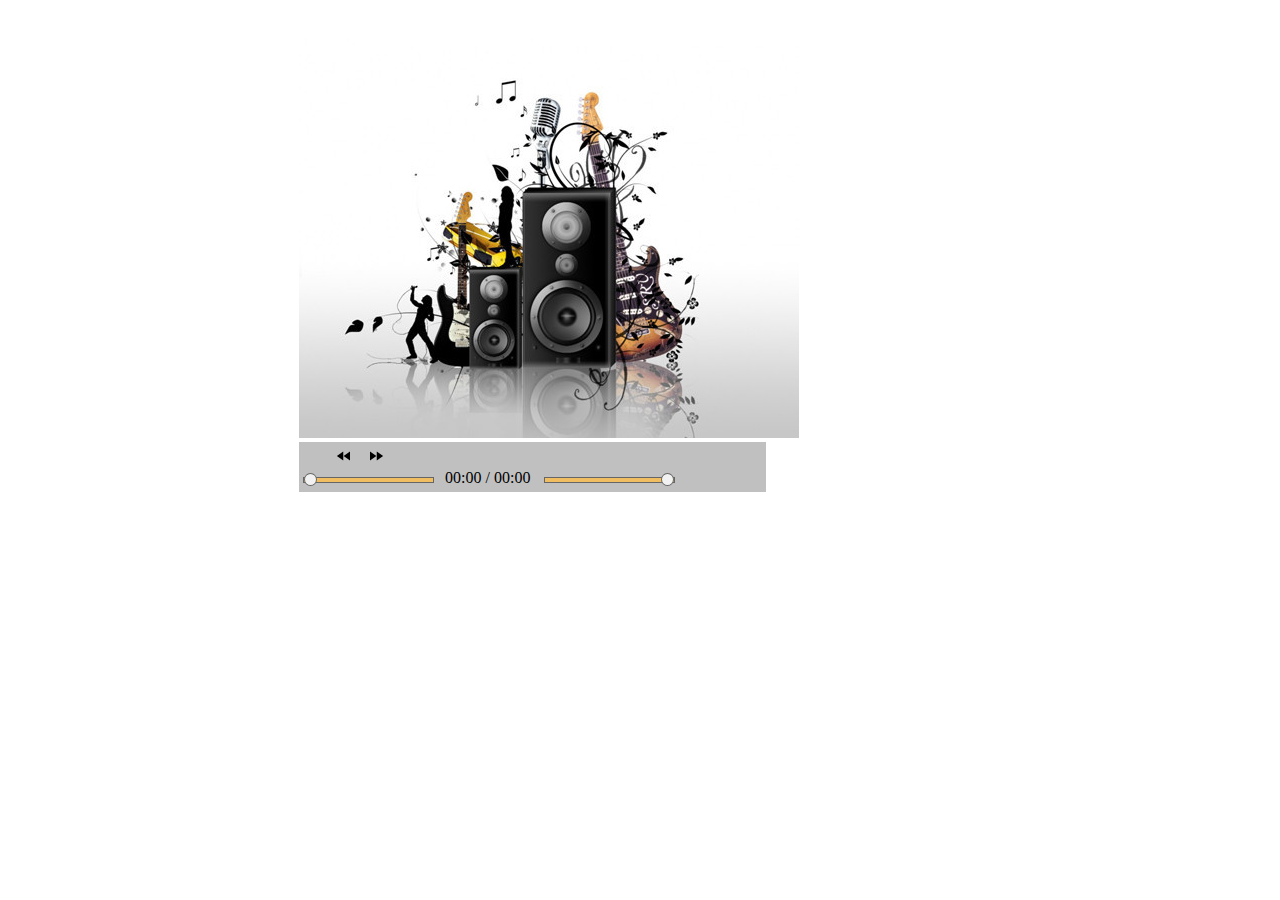
<file: audio/index.html>
<!DOCTYPE html>
<html>
 <head>
   <meta charset="UTF-8">
   <title>Reproductor de audio</title>
   <link rel="stylesheet" type="text/css" href="css/estilos.css">
   <script src="javascript/index.js" language="javascript" type="text/javascript"></script>
</head>
<body>
<div id="main">
   <img src="fotos/musica.jpg" alt="">
   <div id="controles">
     <button id="playbutton"></button>
     <button id="menosvel"></button>
     <button id="masvel"></button>
     <button id="mute"></button><br />
     <input id="navbar" type="range" min="0" max="100" value="0" step="1">
     <span id="tiempoActual">00:00</span>   /    <span id="duracion">00:00</span>
     <input id="volumenbar" type="range" min="0" max="100" value="100" step="1">
   </div>
   <div>
    <audio id="audio1">
      <source src="cancion/cancion1.mp3">
    </audio>
   </div>
 </div>
</body>
</html>
</file>
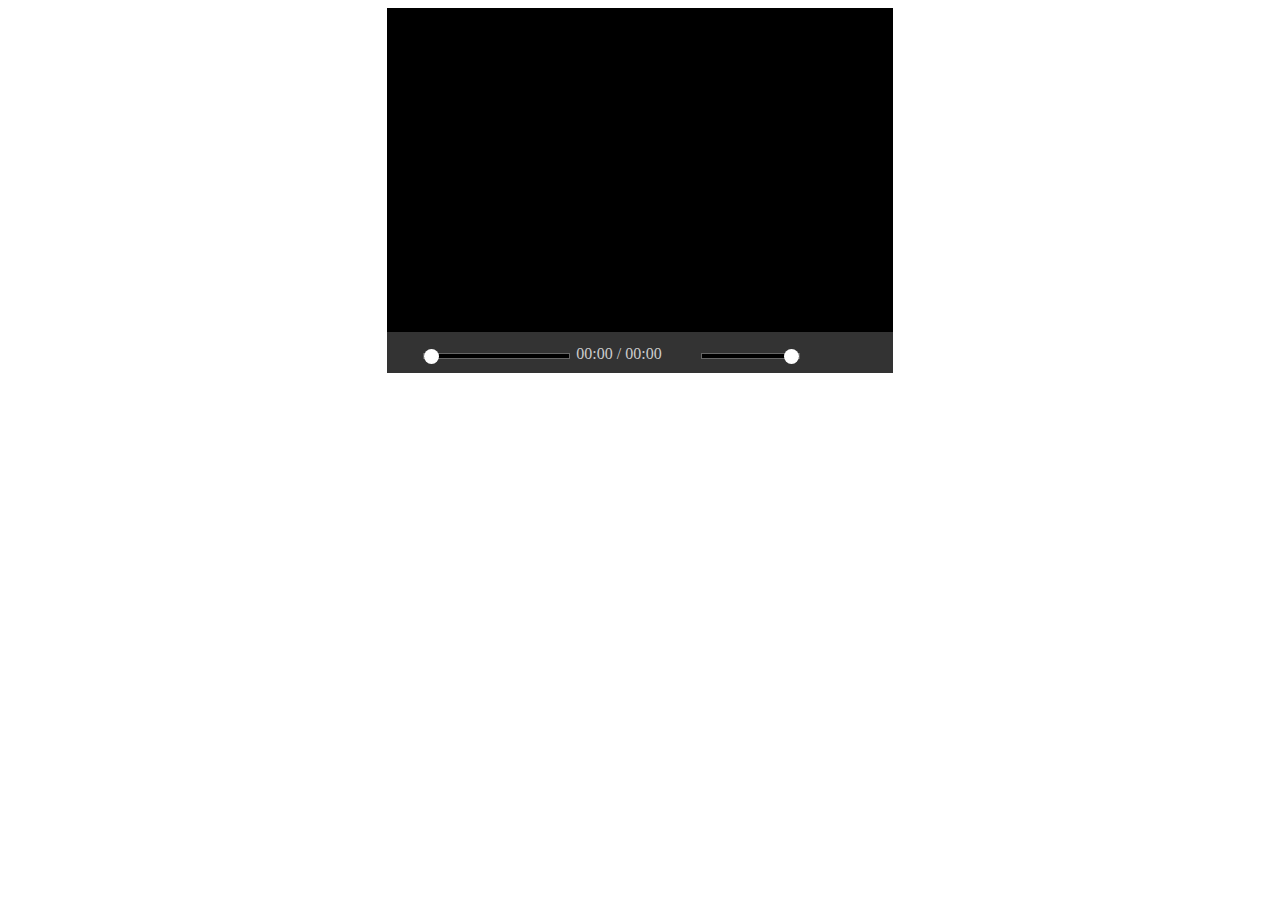
<file: video/index.html>
<!DOCTYPE html>
<html lang="es">
<head>
  <meta charset="UTF-8">
  <title>Vídeo en JavaScript</title>
  <link rel="stylesheet" type="text/css" href="css/estilos.css">
  <script src="javascript/index.js" language="javascript" type="text/javascript"></script>
</head>
<body>
  <div id="contenedor">
    <video id="mi_video">
      <source src="videos/video1.ogv" type="video/mp4">
    </video>
    <!-- Div que va a contener nuestros controles personalizados -->
    <div id="controles">
      <button id="btnplaypause"></button>
      <input id="navbar" type="range" min="0" max="100" value="0" step="1">
      <span id="tiempoactual">00:00</span>   /    <span id="duracion">00:00</span>
      <button id="mutebtn"></button>
      <input id="volumenbar" type="range" min="0" max="100" value="100" step="1">
      <button id="pantcompl"> </button>
    </div>
  </div>
</body>
</html>
</file>
<file: audio/css/estilos.css>
#main {
  width: 37%;
  height: 45%;
  margin-left:23%;
  margin-top: 3%;
}

#audio1 {
  width:25%
}
#controles {
  background-color: #C0C0C0;
}

#fichero {
  width: 45%;
  margin-left:23%;
  margin-top: 3%;
}

#playbutton{
  background:url("http://mannyzone.com/images/pause.png" ) no-repeat;
	border:none;
	width:4%;
	height:18px;
	cursor:pointer;
	margin-top:1%;
  margin-left:1%;
  margin-right:1%;
}

#playbutton:hover{ opacity:0.8; }

#mute{
  background:url("http://help.motorola.com/hc/apps/connect/10/en-us/images/global/mdpi/mc_sound_on.png" );
	border:none;
	width:4%;
	height:18px;
	cursor:pointer;
	margin-top:1%;
  margin-left:1%;
  margin-right:1%;
}

#mute:hover{ opacity:0.8; }

#masvel{
  background:url("../fotos/fast_forward.png" );
	border:none;
	width:4%;
	height:18px;
	cursor:pointer;
	margin-top:1%;
  margin-left:1%;
  margin-right:1%;
}

#masvel:hover{ opacity:0.8; }

#menosvel{
  background:url("../fotos/rewind.png" );
	border:none;
	width:4%;
	height:18px;
	cursor:pointer;
	margin-top:1%;
  margin-left:1%;
  margin-right:1%;
}

#menosvel:hover{ opacity:0.8; }

#tiempoActual{
  margin-left:1%;
}

#duracion{
  margin-right:1%;
}

input[type='range'] {
    -webkit-appearance: none !important;
    background: #F0BE61;
	  border:#666 1px solid;
    height:4px;
    margin-top:2%;
    margin-bottom:2%;
    margin-left:1%;
}

input[type='range']::-webkit-slider-thumb {
    -webkit-appearance: none !important;
    background: #F2F2F2;
    border:#666 1px solid;
    height:13px;
    width:10%;
	  border-radius:100%;
	  cursor:pointer;
}
</file>
<file: video/css/estilos.css>
#controles {
  background: #333;
  padding: 2%;
  color: #ccc;
}

#mi_video {
  width: 550px;
  height: 320px;
}

#contenedor{
  width: 40%;
  background: #000;
  margin: 0px auto;
}

#btnplaypause{
  background:url("https://s3.amazonaws.com/online.fliphtml5.com/book/template/Handy/style/icon/autoPlay.png" ) no-repeat;
	border:none;
	width:4%;
	height:18px;
	cursor:pointer;
/*	margin-top:0.2em;*/
}

#btnplaypause:hover{ opacity:0.7; }

#mutebtn{
  background:url("http://www.academia.org.mx/aml_static/dm2/style/icon/soundOn.png" ) no-repeat;
	border:none;
	width:4%;
	height:18px;
	cursor:pointer;
  margin-left:1%;
  margin-right:1%;
}

#mutebtn:hover{ opacity:0.7; }

#pantcompl{
  background:url("http://findicons.com/files/icons/2315/default_icon/18/full_screen_inv.png" ) no-repeat;
	border:none;
	width:4%;
	height:18px;
	cursor:pointer;
  margin-left:1%;
  margin-right:1%;
}

#pantcompl:hover{ opacity:0.7; }

#navbar{
  width:30%;
}

#volumenbar{
  width:20%;
}

input[type='range'] {
    -webkit-appearance: none !important;
    background: #000;
	  border:#666 1px solid;
    height:4px;
}

input[type='range']::-webkit-slider-thumb {
    -webkit-appearance: none !important;
    background: #FFF;
    height:15px;
    width:15px;
	  border-radius:100%;
	  cursor:pointer;
}
</file>
